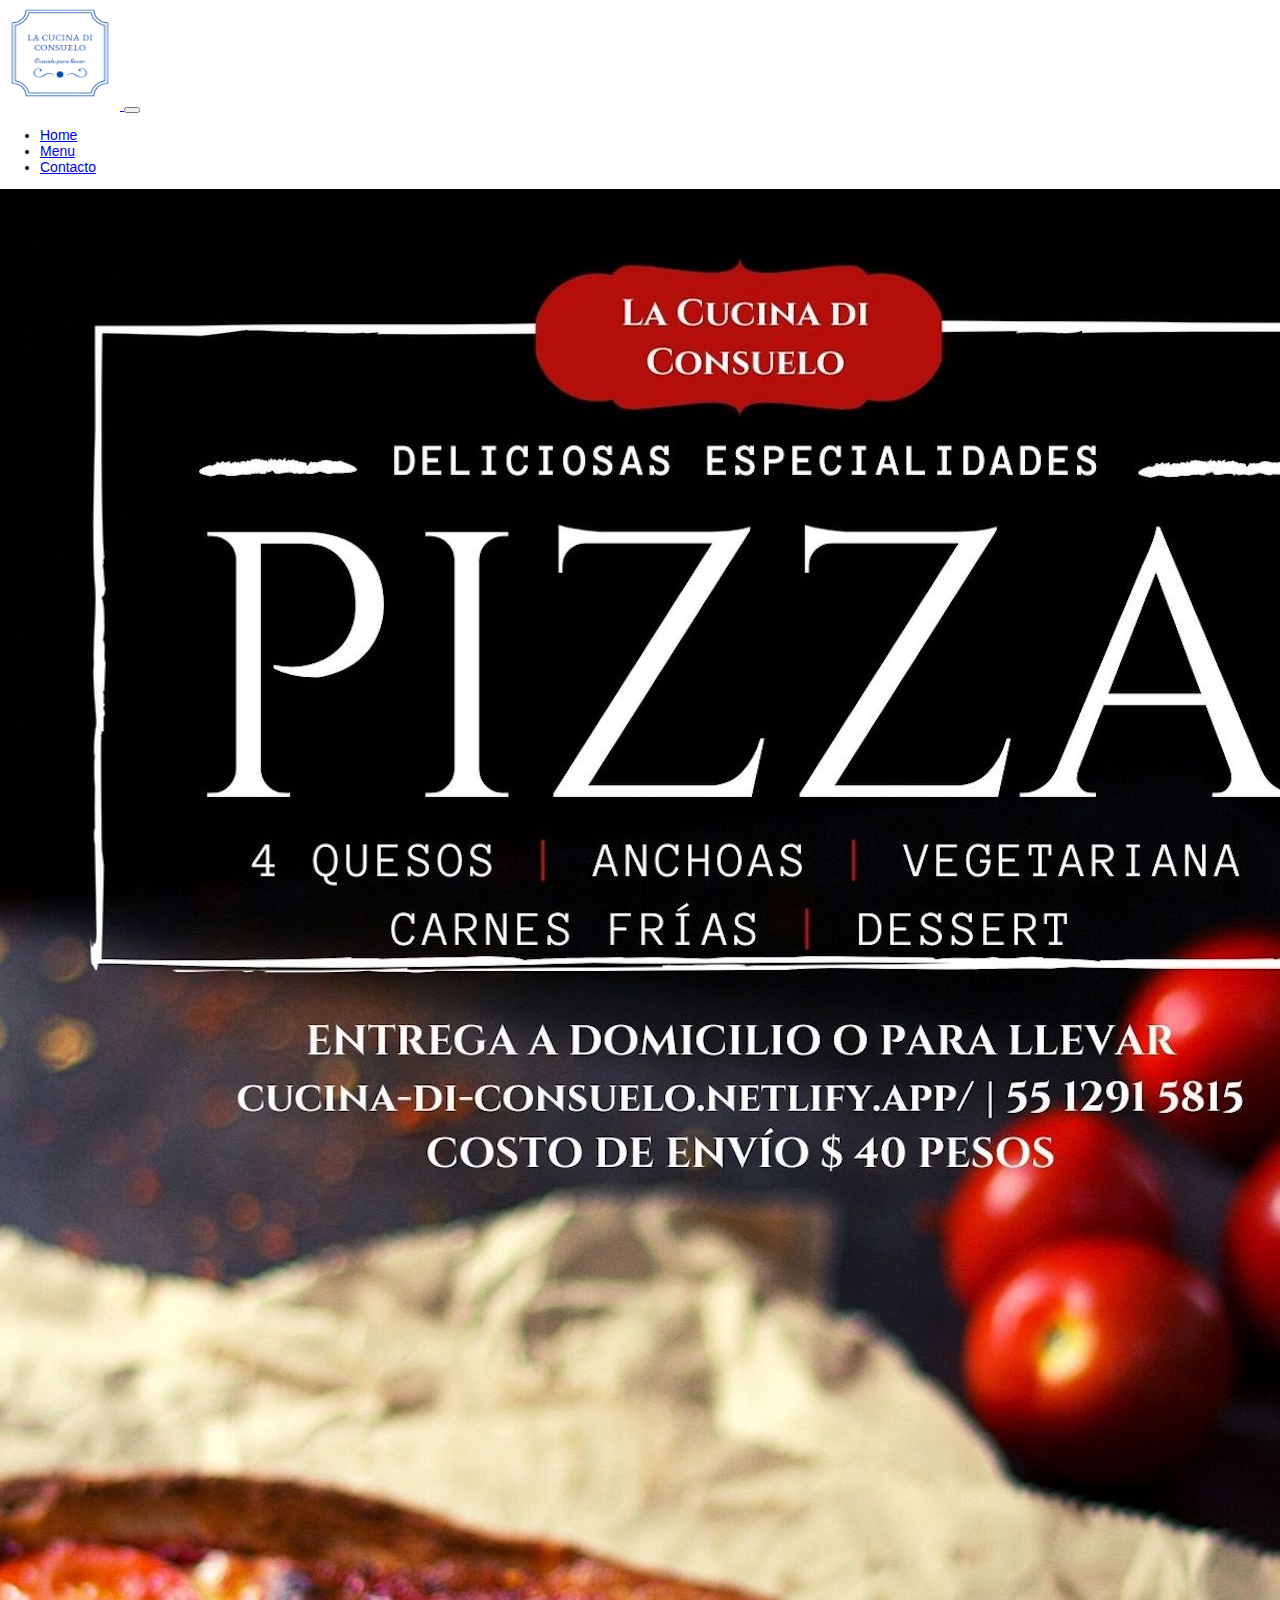
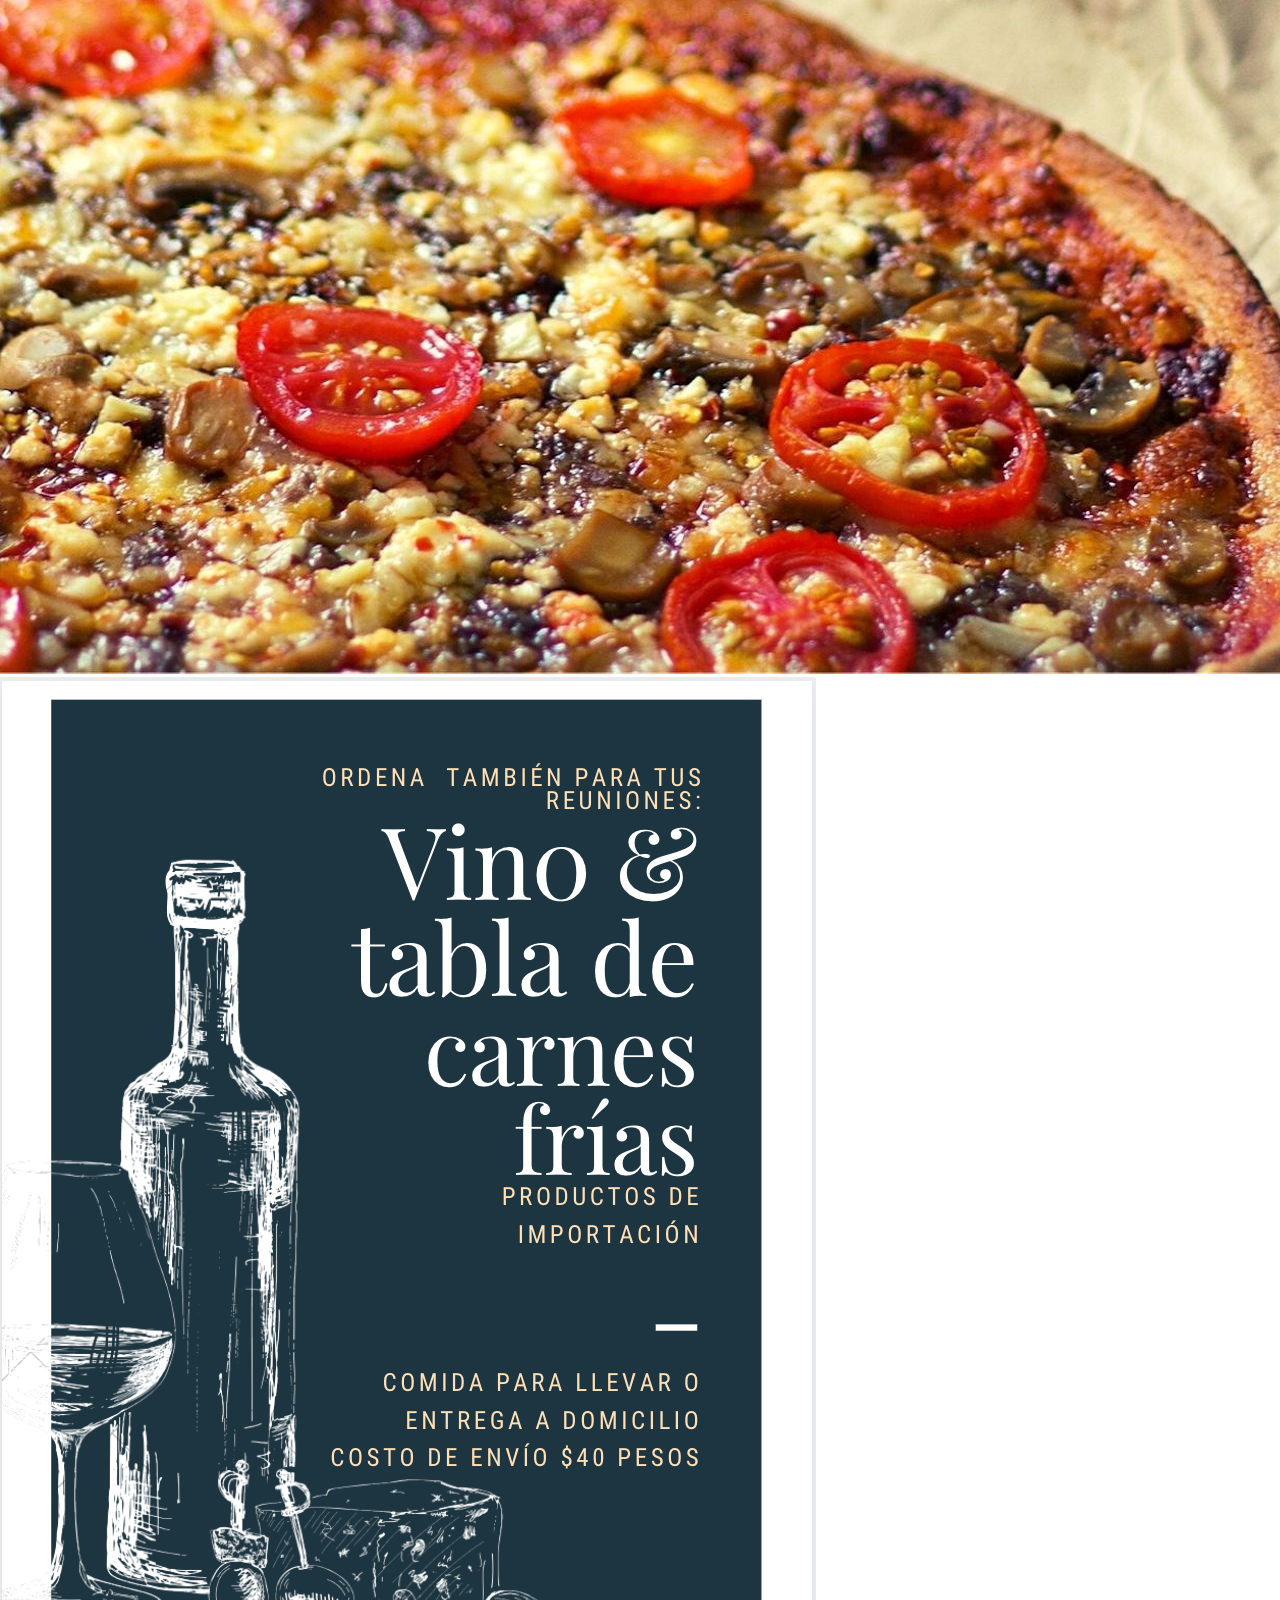
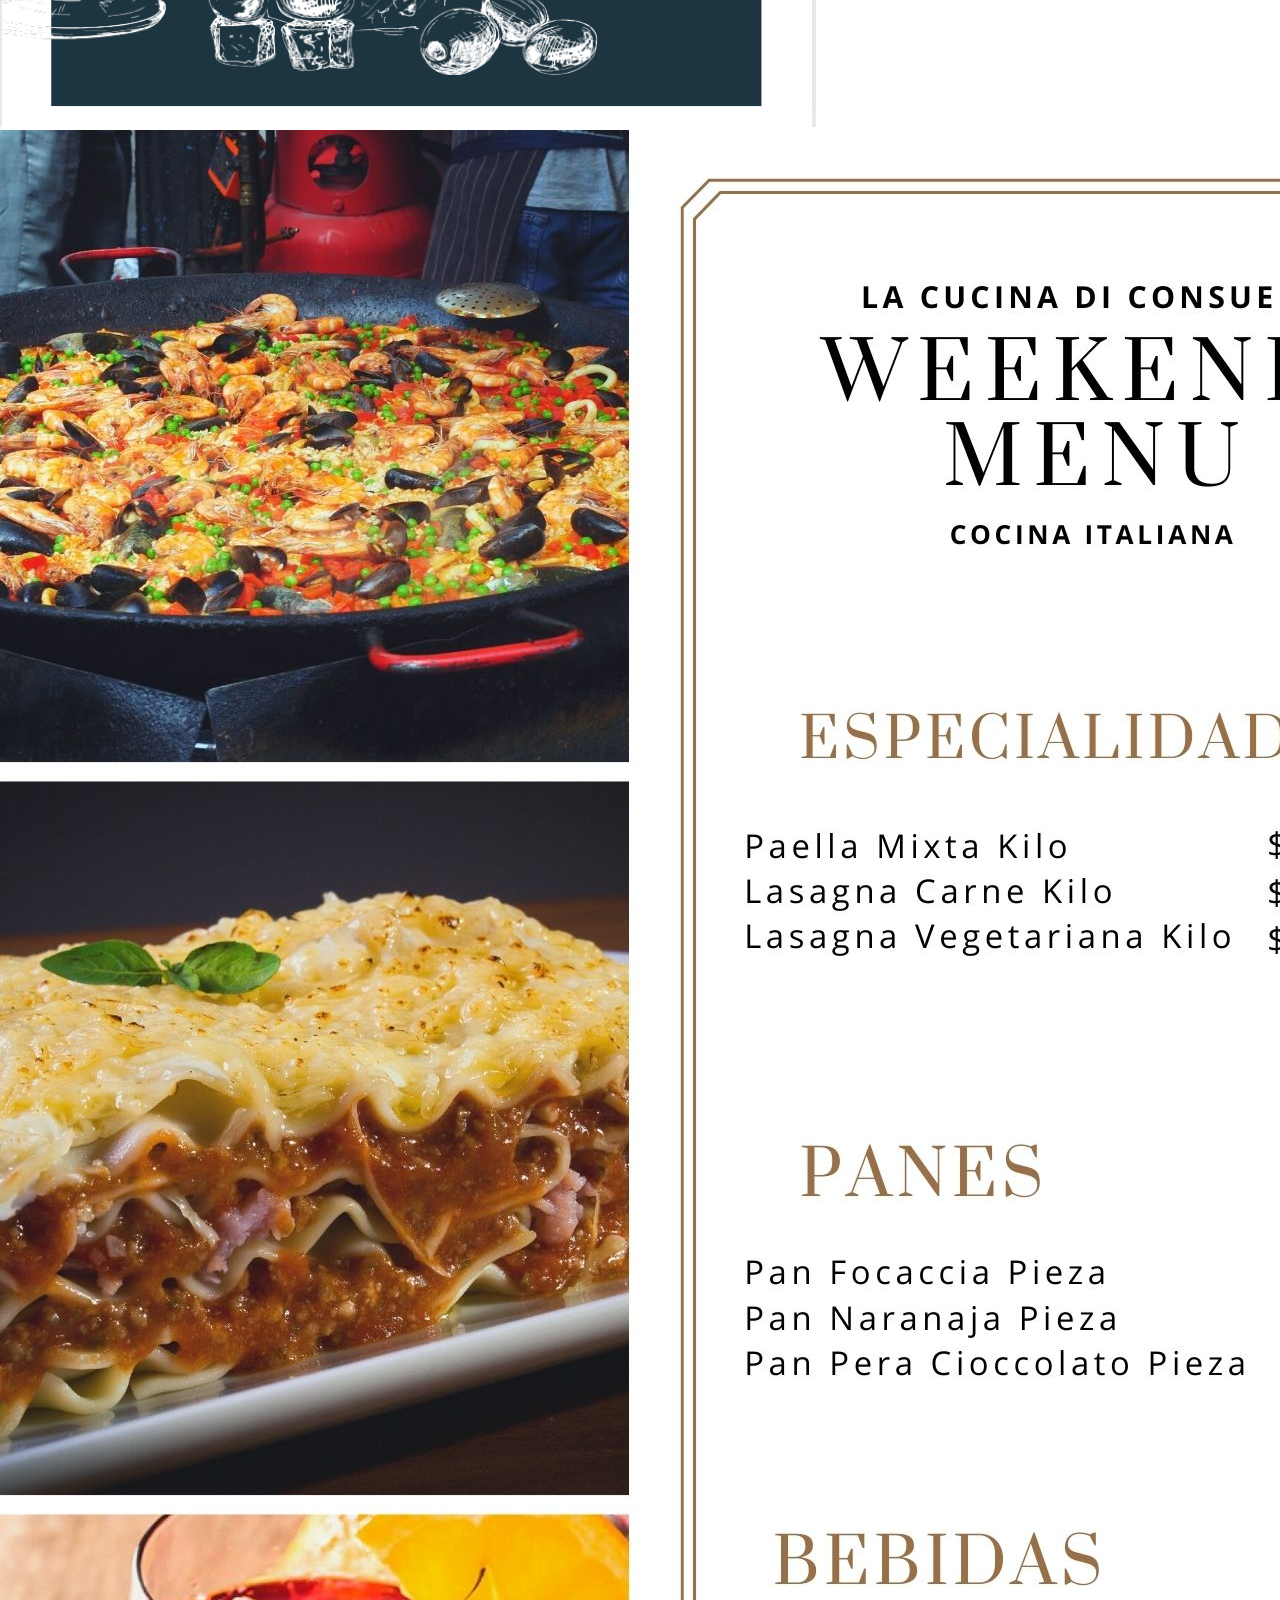
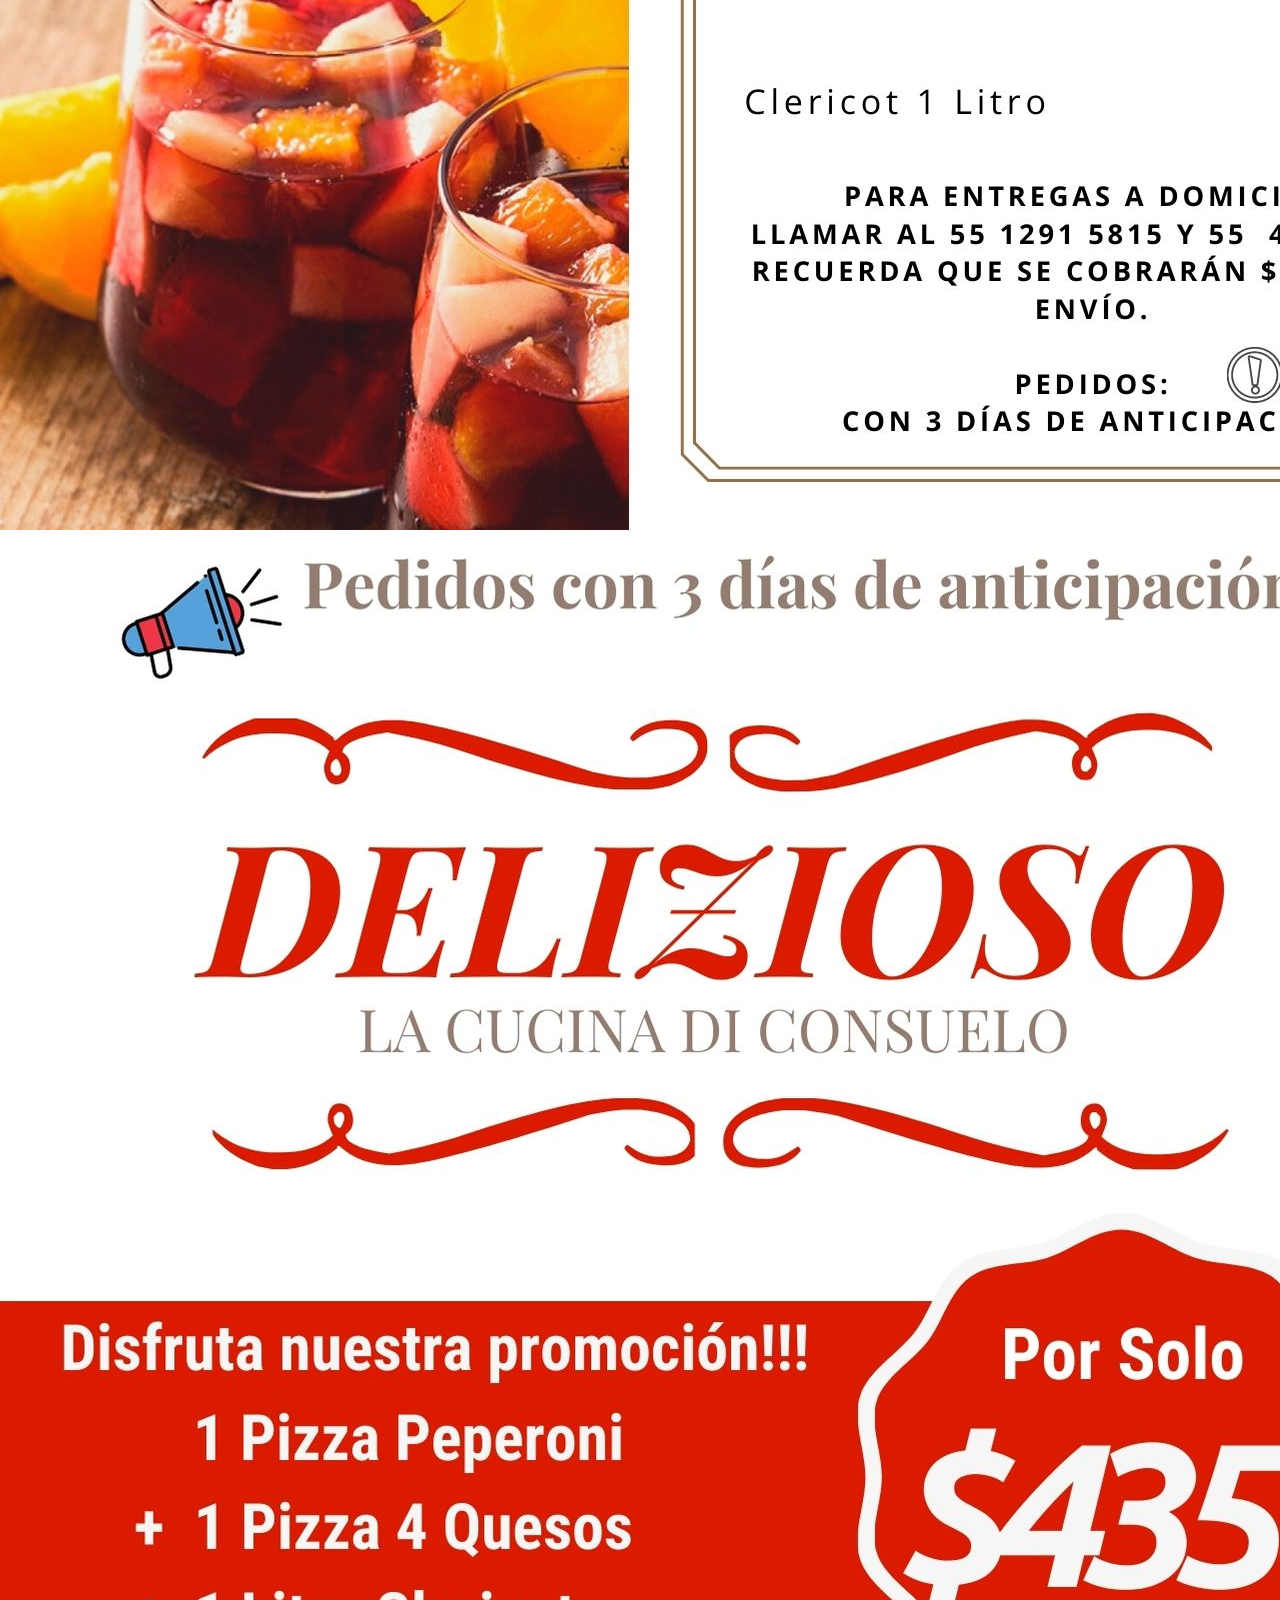
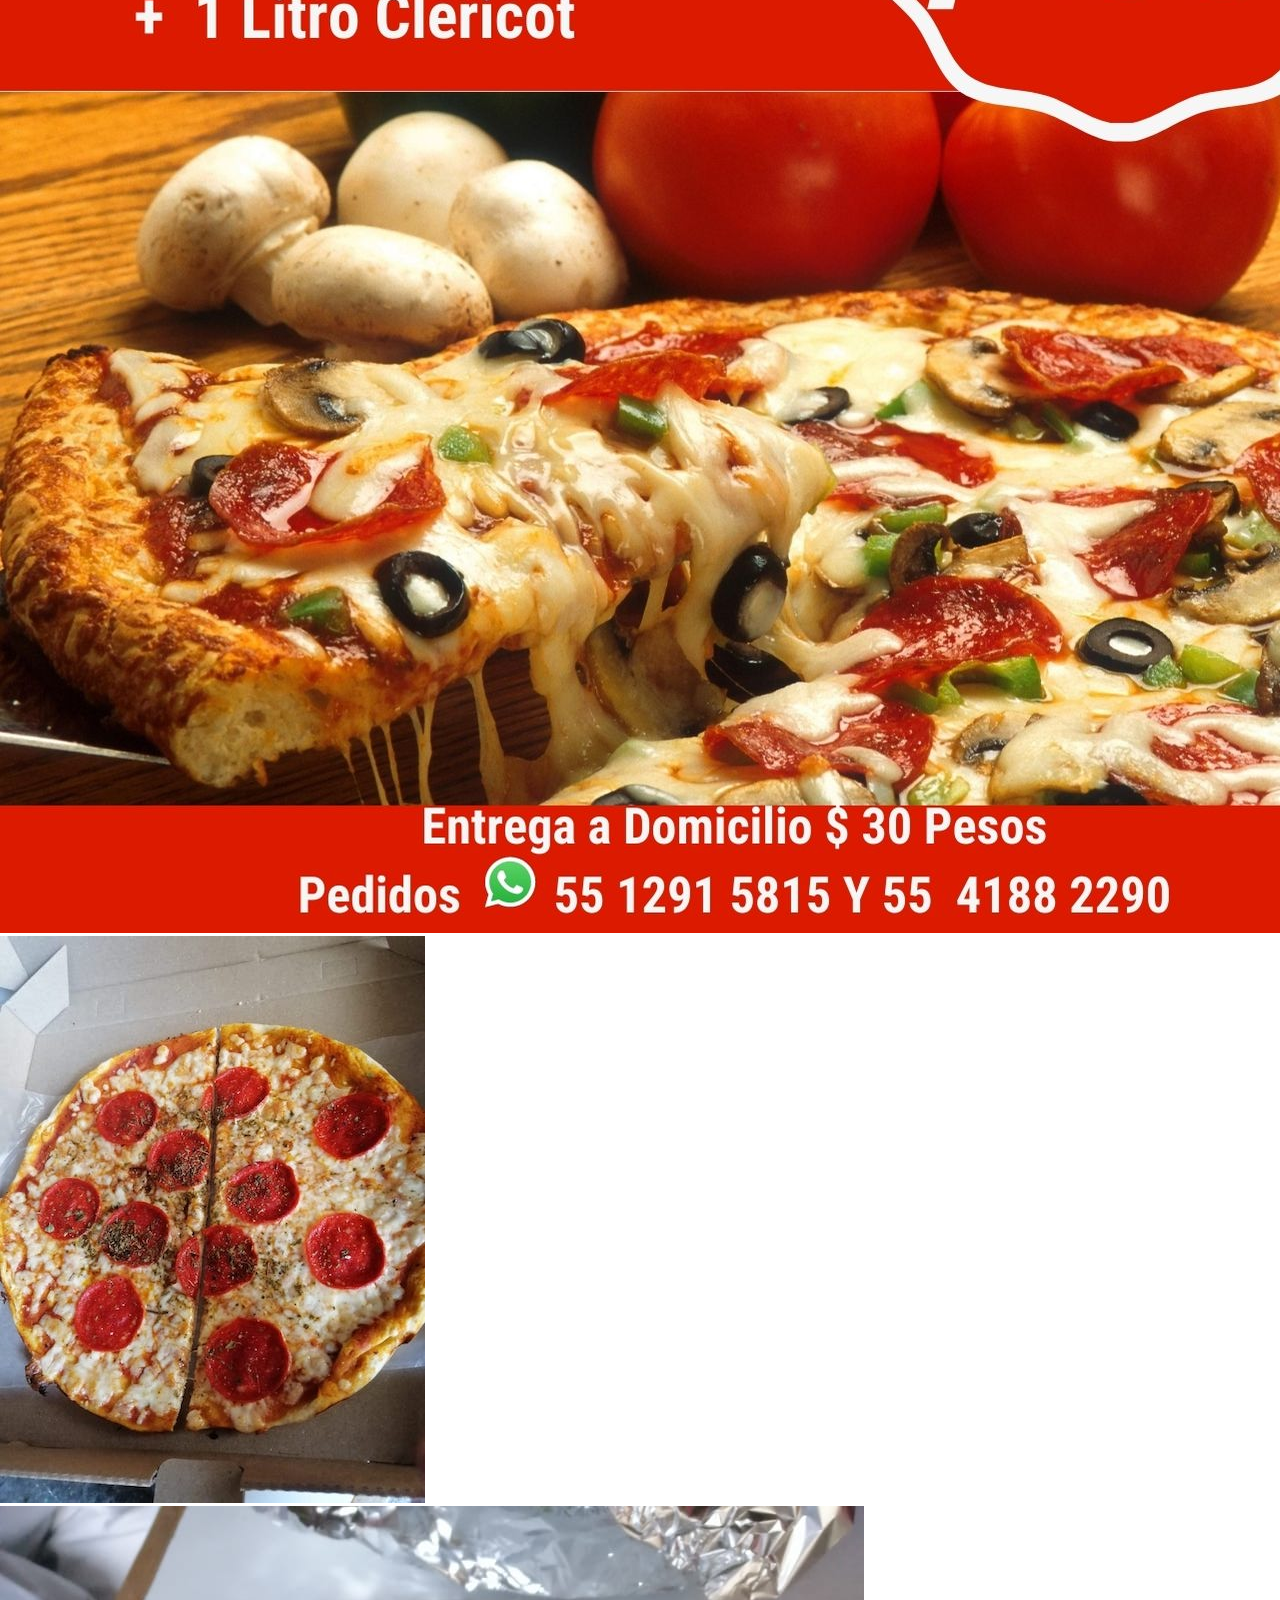
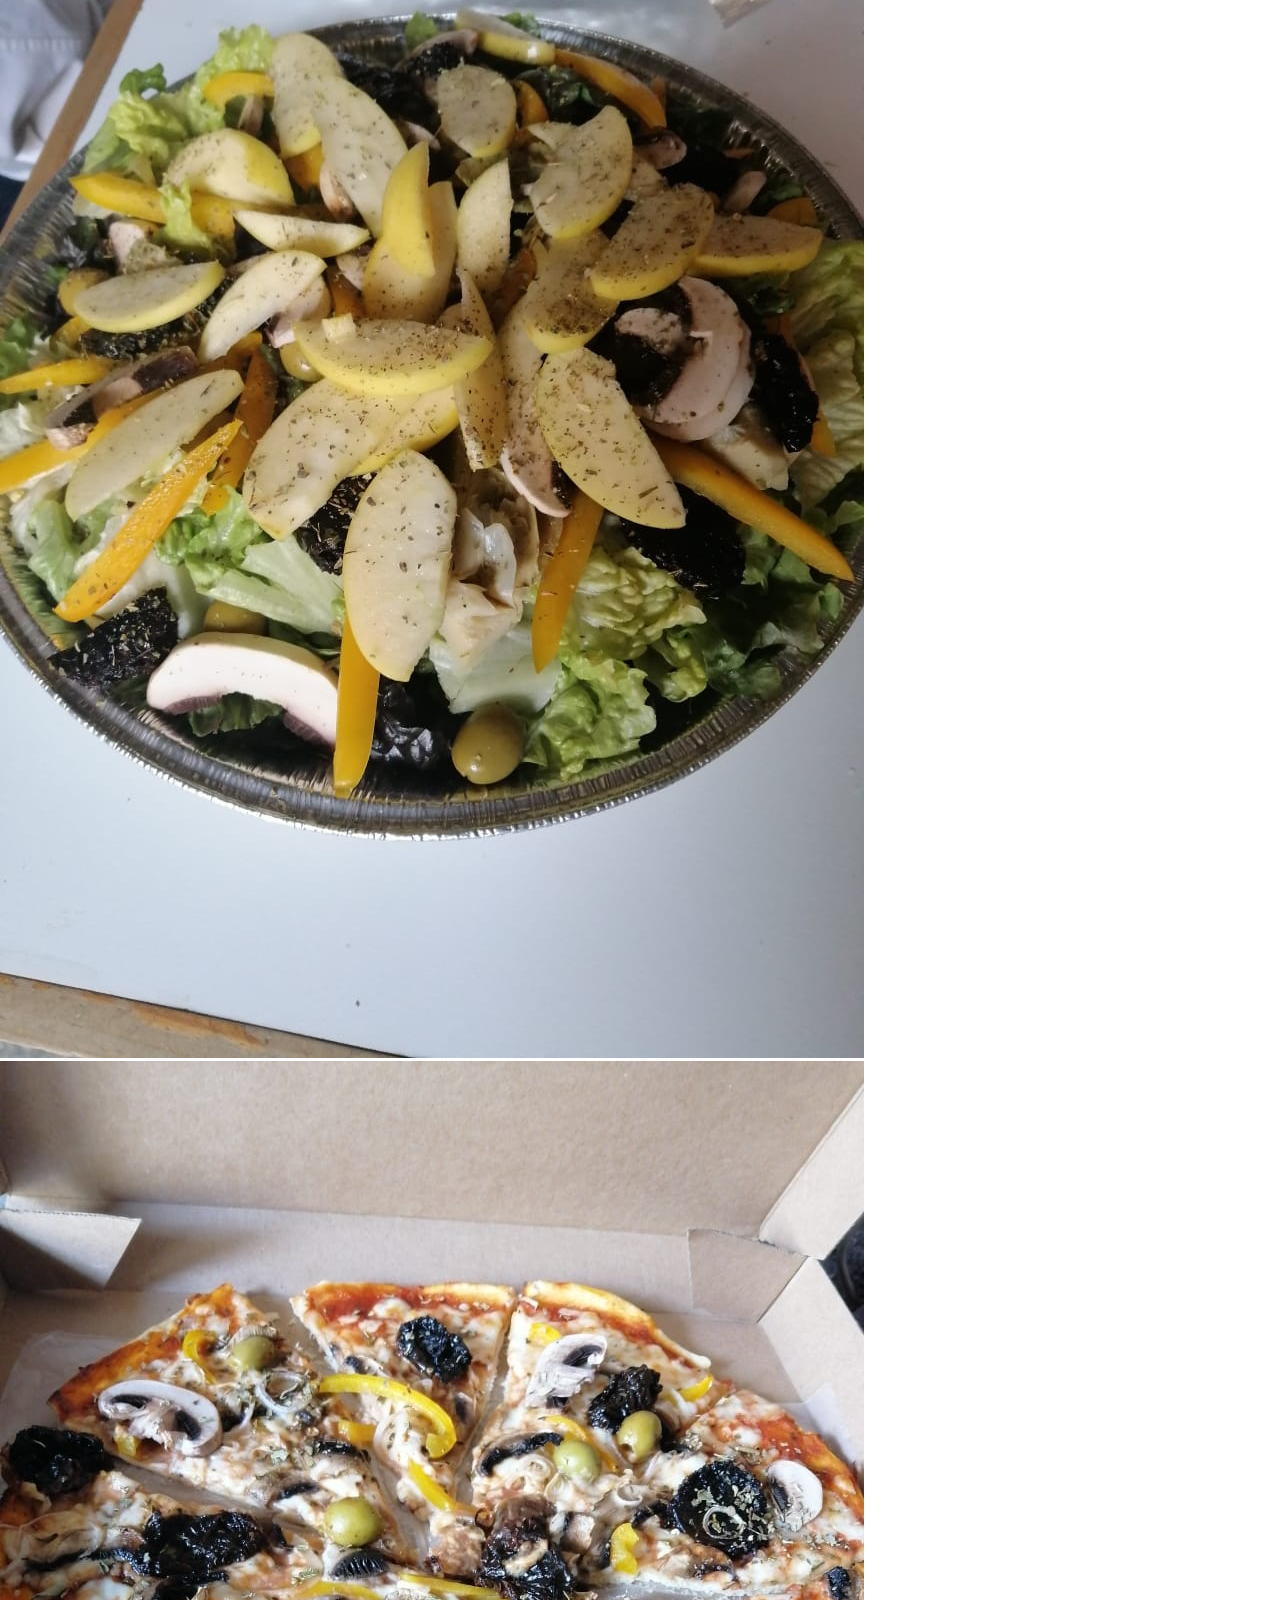
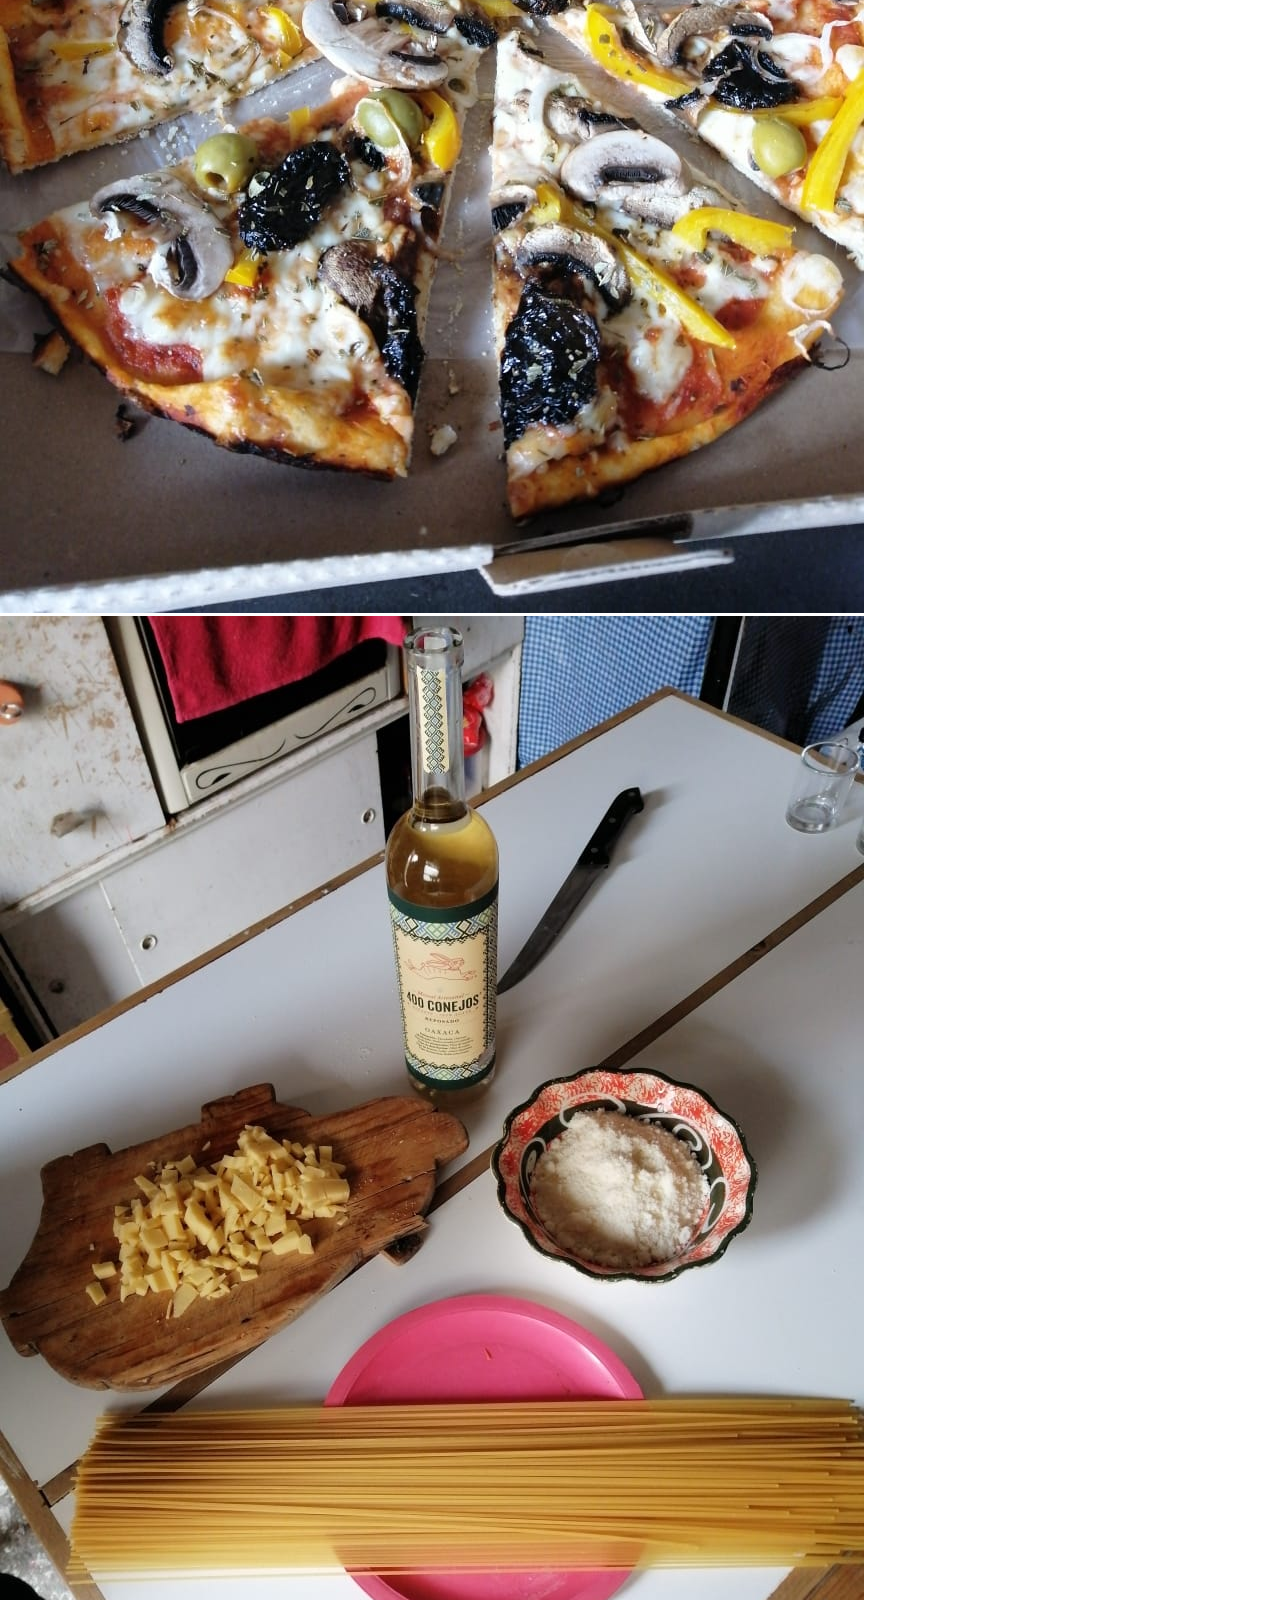
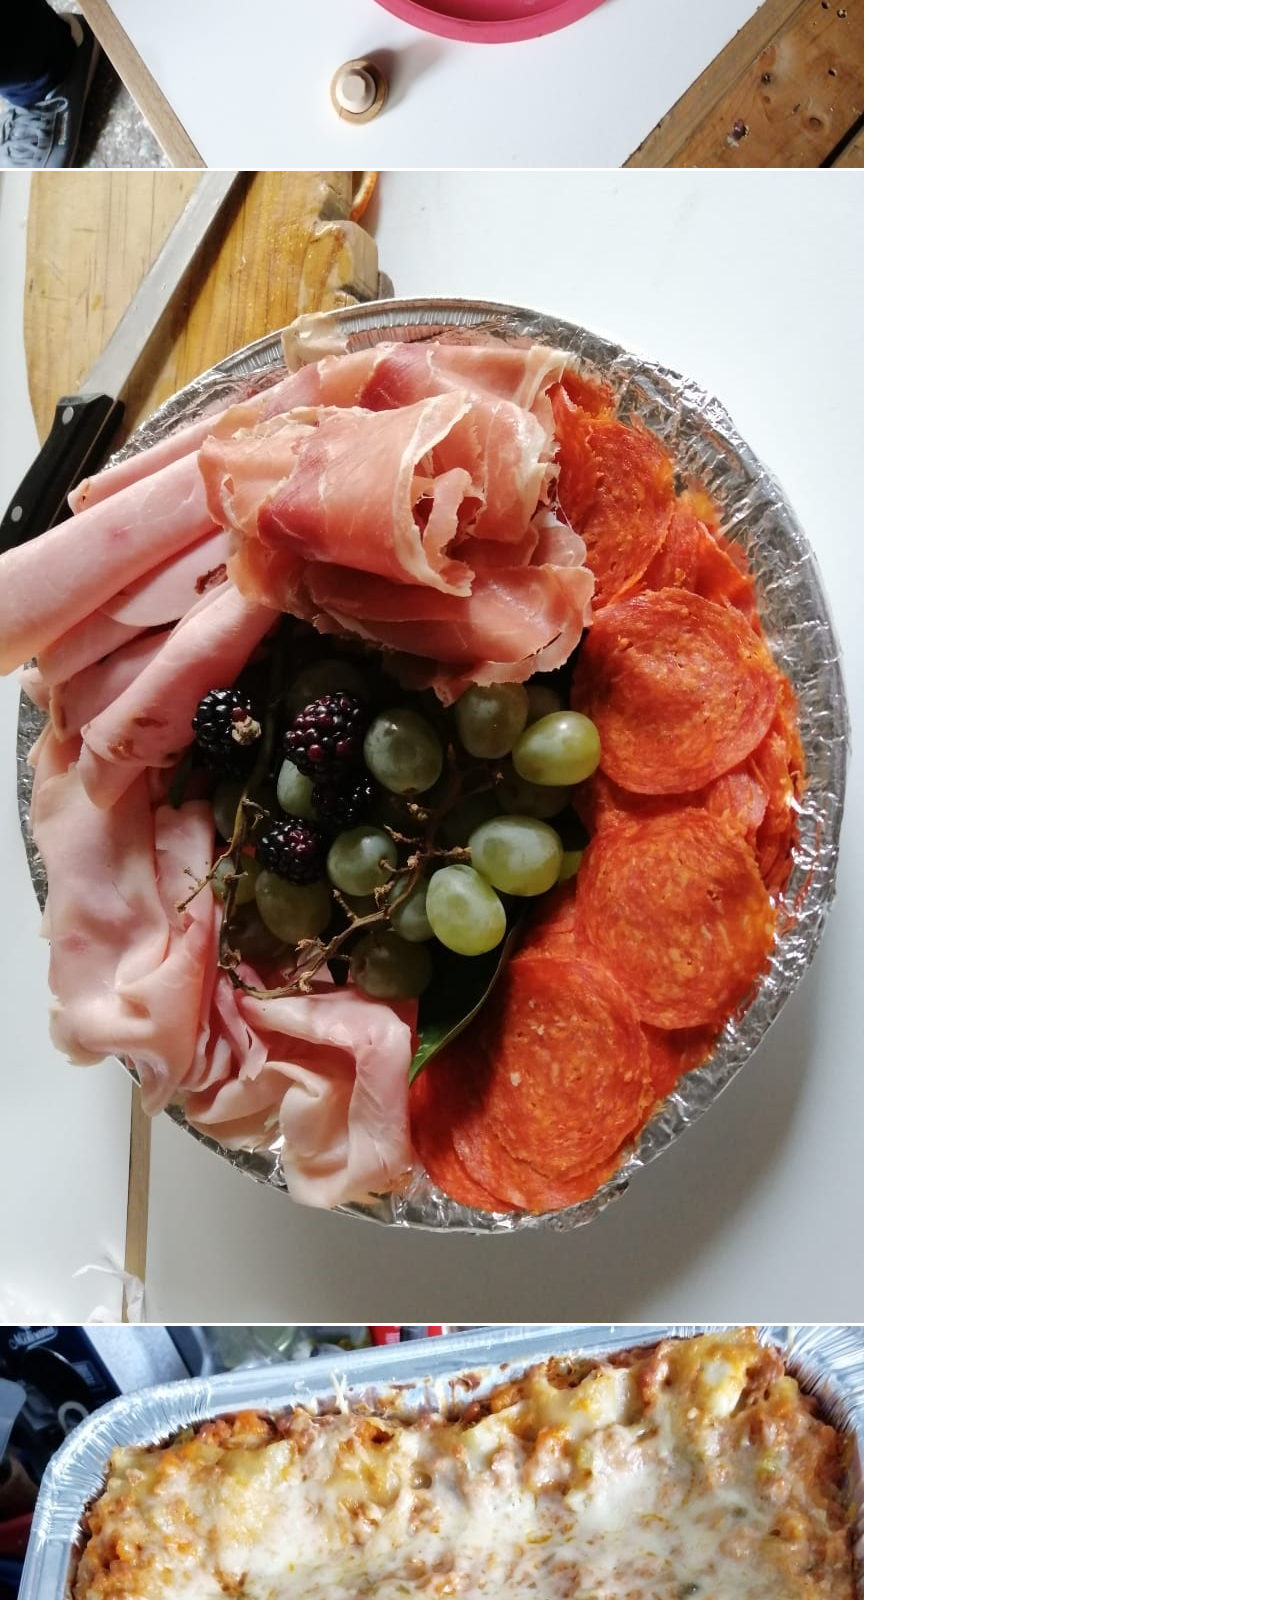
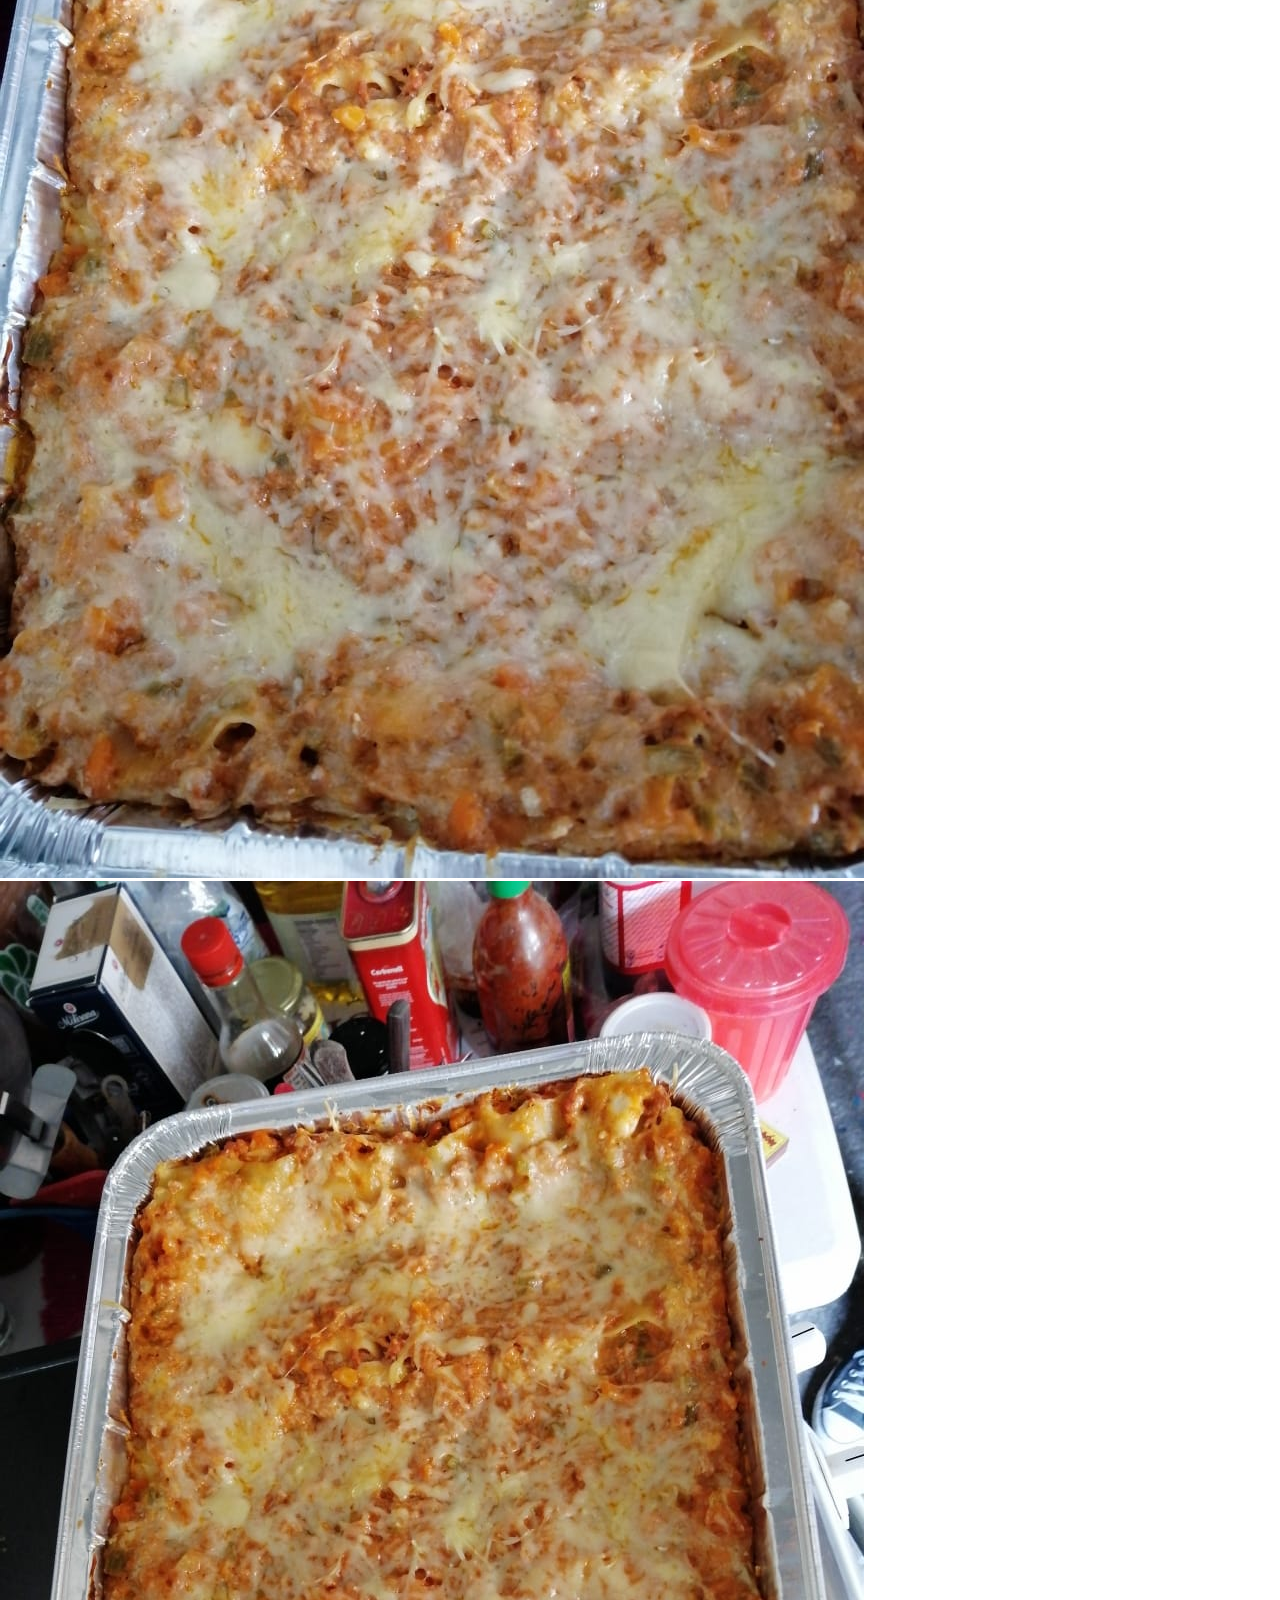
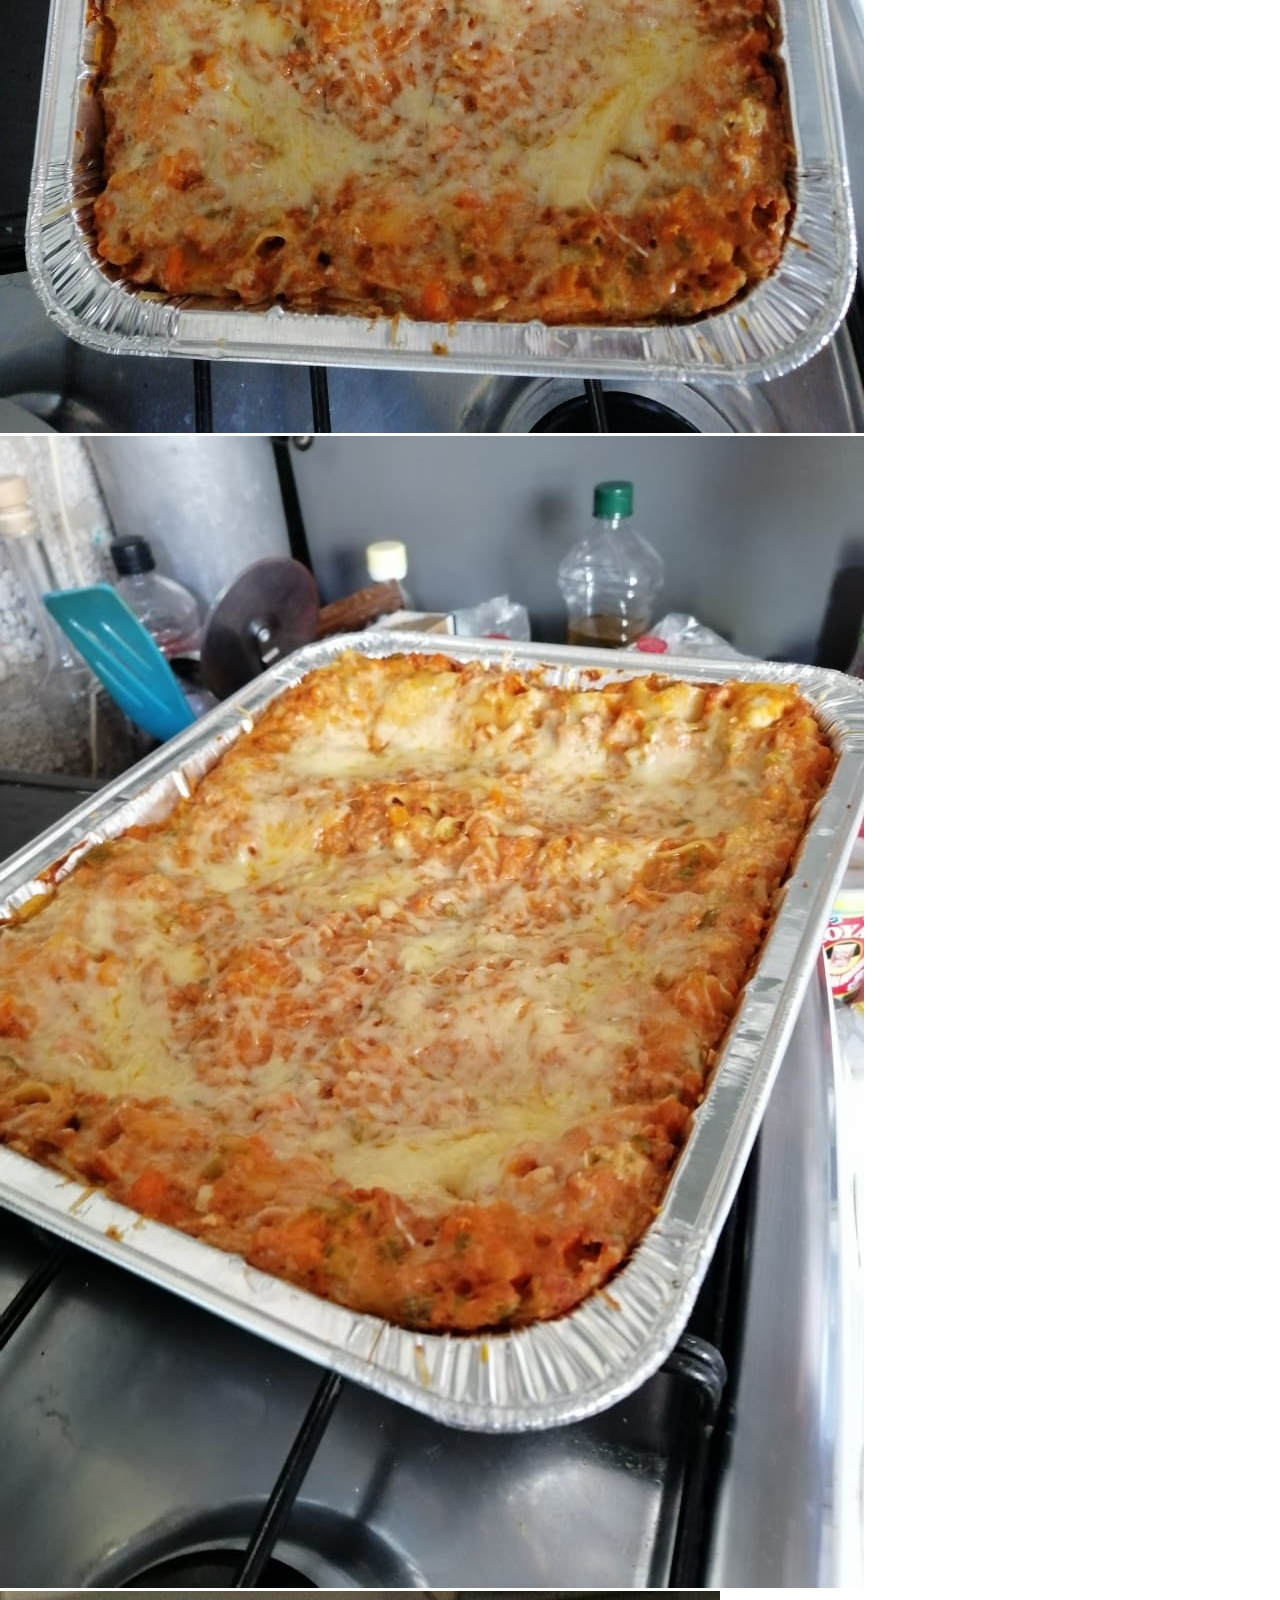
<file: index.html>
<!DOCTYPE html>
<html lang="en">
  <head>
    <meta charset="UTF-8" />
    <meta name="viewport" content="width=device-width, initial-scale=1.0" />
    <title>La Cucina de Consuelo</title>
    <!-- CSS only -->

    <link
      href="https://cdn.jsdelivr.net/npm/bootstrap@5.0.0-beta1/dist/css/bootstrap.min.css"
      rel="stylesheet"
      integrity="sha384-giJF6kkoqNQ00vy+HMDP7azOuL0xtbfIcaT9wjKHr8RbDVddVHyTfAAsrekwKmP1"
      crossorigin="anonymous"
    />
    <link rel="stylesheet" href="./CSS/styles.css" />
  </head>
  <body>
    <div class="loader"></div>
    <nav class="navbar navbar-expand-lg navbar-light bg-light">
      <div class="container">
        <a class="navbar-brand" href="index.html">
          <img src="./IMG/Logo-Cucina.png" alt="" width="120" height="110" />
        </a>
        <button
          class="navbar-toggler"
          type="button"
          data-bs-toggle="collapse"
          data-bs-target="#navbarSupportedContent"
          aria-controls="navbarSupportedContent"
          aria-expanded="false"
          aria-label="Toggle navigation"
        >
          <span class="navbar-toggler-icon"></span>
        </button>
        <div class="collapse navbar-collapse" id="navbarSupportedContent">
          <ul class="navbar-nav">
            <li class="nav-item">
              <a class="nav-link active" aria-current="page" href="index.html"
                >Home</a
              >
            </li>
            <li class="nav-item">
              <a class="nav-link" href="menu.html">Menu</a>
            </li>
            <li class="nav-item">
              <a class="nav-link" href="Contacto.html">Contacto</a>
            </li>
          </ul>
        </div>
      </div>
    </nav>
    <div class="container">
      <div
        id="carouselExampleInterval"
        class="carousel slide"
        data-bs-ride="carousel"
      >
        <div class="carousel-inner mt-2">
          <div class="carousel-item active p-3" data-bs-interval="4000">
            <img
              src="./IMG/Flyer.jpg"
              class="d-block w-100 h-50 rounded"
              alt="..."
            />
          </div>
          <div class="carousel-item rounded" data-bs-interval="4000">
            <img
              src="./IMG/Flyer2.jpg"
              class="d-block w-100 h-50 rounded"
              alt="..."
            />
          </div>
          <div class="carousel-item rounded" data-bs-interval="4000">
            <img
              src="./IMG/Flyer3.jpg"
              class="d-block w-100 h-50 rounded"
              alt="..."
            />
          </div>
          <div class="carousel-item rounded" data-bs-interval="4000">
            <img
              src="./IMG/Flyer4.jpg"
              class="d-block w-100 h-50 rounded"
              alt="..."
            />
          </div>
          <div class="carousel-item p-3" data-bs-interval="4000">
            <img
              src="./IMG/Image1.jpeg"
              class="d-block w-100 h-50 rounded"
              alt="..."
            />
          </div>
          <div class="carousel-item p-3" data-bs-interval="4000">
            <img
              src="./IMG/Image2.jpeg"
              class="d-block w-100 h-50 rounded"
              alt="..."
            />
          </div>
          <div class="carousel-item p-3" data-bs-interval="4000">
            <img
              src="./IMG/Image3.jpeg"
              class="d-block w-100 h-50 rounded"
              alt="..."
            />
          </div>
          <div class="carousel-item p-3" data-bs-interval="4000">
            <img
              src="./IMG/Image4.jpeg"
              class="d-block w-100 h-50 rounded"
              alt="..."
            />
          </div>
          <div class="carousel-item p-3" data-bs-interval="4000">
            <img
              src="./IMG/Image5.jpeg"
              class="d-block w-100 h-50 rounded"
              alt="..."
            />
          </div>
          <div class="carousel-item p-3" data-bs-interval="4000">
            <img
              src="./IMG/Image6.jpeg"
              class="d-block w-100 h-50 rounded"
              alt="..."
            />
          </div>
          <div class="carousel-item p-3" data-bs-interval="4000">
            <img
              src="./IMG/Image7.jpeg"
              class="d-block w-100 h-50 rounded"
              alt="..."
            />
          </div>
          <div class="carousel-item p-3" data-bs-interval="4000">
            <img
              src="./IMG/Image8.jpeg"
              class="d-block w-100 h-50 rounded"
              alt="..."
            />
          </div>
          <div class="carousel-item p-3" data-bs-interval="4000">
            <img
              src="./IMG/Image9.jpeg"
              class="d-block w-100 h-50 rounded"
              alt="..."
            />
          </div>
          <div class="carousel-item p-3" data-bs-interval="4000">
            <img
              src="./IMG/Image10.jpeg"
              class="d-block w-100 h-50 rounded"
              alt="..."
            />
          </div>
          <div class="carousel-item p-3" data-bs-interval="4000">
            <img
              src="./IMG/Image11.jpeg"
              class="d-block w-100 h-50 rounded"
              alt="..."
            />
          </div>
          <div class="carousel-item p-3" data-bs-interval="4000">
            <img
              src="./IMG/Image12.jpeg"
              class="d-block w-100 h-50 rounded"
              alt="..."
            />
          </div>
          <div class="carousel-item p-3" data-bs-interval="4000">
            <img
              src="./IMG/Image13.jpeg"
              class="d-block w-100 h-50 rounded"
              alt="..."
            />
          </div>
          <div class="carousel-item p-3" data-bs-interval="4000">
            <img
              src="./IMG/Image14.jpeg"
              class="d-block w-100 h-50 rounded"
              alt="..."
            />
          </div>
          <div class="carousel-item p-3" data-bs-interval="4000">
            <img
              src="./IMG/Image15.jpeg"
              class="d-block w-100 h-50 rounded"
              alt="..."
            />
          </div>
          <div class="carousel-item p-3" data-bs-interval="4000">
            <img
              src="./IMG/Image16.jpeg"
              class="d-block w-100 h-50 rounded"
              alt="..."
            />
          </div>
          <div class="carousel-item p-3" data-bs-interval="4000">
            <img
              src="./IMG/Image17.jpeg"
              class="d-block w-100 h-50 rounded"
              alt="..."
            />
          </div>
        </div>
        <a
          class="carousel-control-prev"
          href="#carouselExampleInterval"
          role="button"
          data-bs-slide="prev"
        >
          <span class="carousel-control-prev-icon" aria-hidden="true"></span>
          <span class="visually-hidden">Previous</span>
        </a>
        <a
          class="carousel-control-next"
          href="#carouselExampleInterval"
          role="button"
          data-bs-slide="next"
        >
          <span class="carousel-control-next-icon" aria-hidden="true"></span>
          <span class="visually-hidden">Next</span>
        </a>
      </div>
    </div>
  </body>
  <script src="https://ajax.googleapis.com/ajax/libs/jquery/2.2.4/jquery.min.js"></script>
  <!-- JavaScript  -->
  <script type="text/javascript">
    $(window).load(function () {
      $(".loader").fadeOut("slow");
    });
  </script>
  <script src="https://ajax.googleapis.com/ajax/libs/jquery/3.4.1/jquery.min.js"></script>
  <script
    src="https://cdn.jsdelivr.net/npm/bootstrap@5.0.0-beta1/dist/js/bootstrap.bundle.min.js"
    integrity="sha384-ygbV9kiqUc6oa4msXn9868pTtWMgiQaeYH7/t7LECLbyPA2x65Kgf80OJFdroafW"
    crossorigin="anonymous"
  ></script>
</html>
</file>
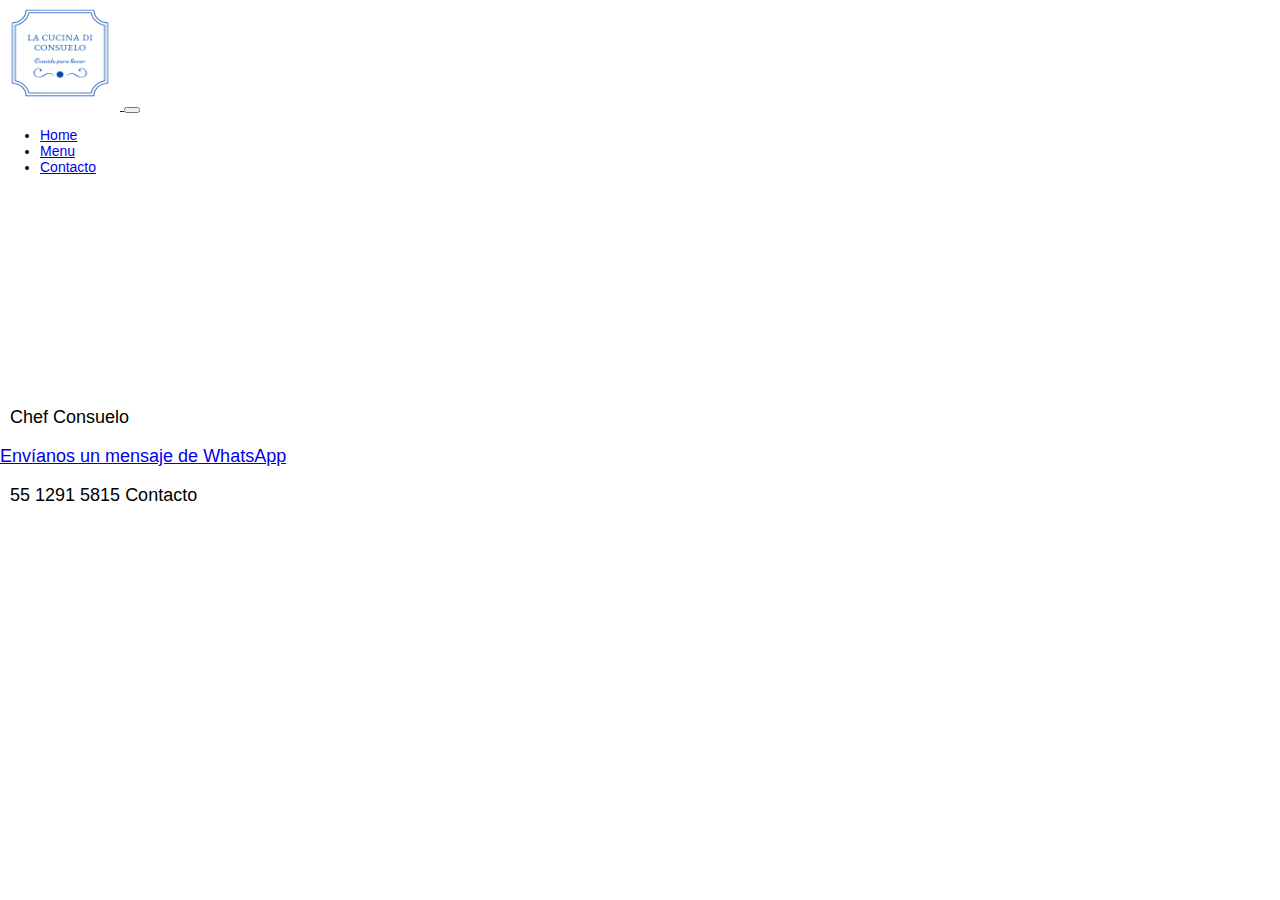
<file: Contacto.html>
<!DOCTYPE html>
<html lang="en">
  <head>
    <meta charset="UTF-8" />
    <meta name="viewport" content="width=device-width, initial-scale=1.0" />
    <title>La Cucina de Consuelo</title>
    <!-- CSS only -->
    <link
      href="https://cdn.jsdelivr.net/npm/bootstrap@5.0.0-beta1/dist/css/bootstrap.min.css"
      rel="stylesheet"
      integrity="sha384-giJF6kkoqNQ00vy+HMDP7azOuL0xtbfIcaT9wjKHr8RbDVddVHyTfAAsrekwKmP1"
      crossorigin="anonymous"
    />
    <link
      rel="stylesheet"
      href="https://use.fontawesome.com/releases/v5.15.1/css/all.css"
      integrity="sha384-vp86vTRFVJgpjF9jiIGPEEqYqlDwgyBgEF109VFjmqGmIY/Y4HV4d3Gp2irVfcrp"
      crossorigin="anonymous"
    />
    <link rel="stylesheet" href="./CSS/styles.css" />
  </head>
  <body>
    <nav class="navbar navbar-expand-lg navbar-light bg-light">
      <div class="container-fluid">
        <a href="index.html">
          <img src="./IMG/Logo-Cucina.png" alt="" width="120" height="110" />
        </a>
        <button
          class="navbar-toggler"
          type="button"
          data-bs-toggle="collapse"
          data-bs-target="#navbarNav"
          aria-controls="navbarNav"
          aria-expanded="false"
          aria-label="Toggle navigation"
        >
          <span class="navbar-toggler-icon"></span>
        </button>
        <div class="collapse navbar-collapse" id="navbarNav">
          <ul class="navbar-nav">
            <li class="nav-item">
              <a class="nav-link active" aria-current="page" href="index.html"
                >Home</a
              >
            </li>
            <li class="nav-item">
              <a class="nav-link" href="menu.html">Menu</a>
            </li>
            <li class="nav-item">
              <a class="nav-link" href="Contacto.html">Contacto</a>
            </li>
          </ul>
        </div>
      </div>
    </nav>
    <div class="container">
      <div class="contact text-center mt-5">
        <p>Chef Consuelo</p>
        <i class="fab fa-whatsapp green font-size-large"></i>
        <a
          class="font-size-large"
          href="https://api.whatsapp.com/send?phone=+525512915815"
          >Envíanos un mensaje de WhatsApp</a
        >
        <p id="#contact">55 1291 5815 <span>Contacto</span></p>
      </div>
    </div>

    <!-- JavaScript Bundle with Popper -->
    <script
      src="https://cdn.jsdelivr.net/npm/bootstrap@5.0.0-beta1/dist/js/bootstrap.bundle.min.js"
      integrity="sha384-ygbV9kiqUc6oa4msXn9868pTtWMgiQaeYH7/t7LECLbyPA2x65Kgf80OJFdroafW"
      crossorigin="anonymous"
    ></script>
  </body>
</html>
</file>
<file: CSS/styles.css>
body {
  background: #fff;
  font-family: Helvetica Neue, Helvetica, Arial, sans-serif;
  font-size: 14px;
  color: #000;
  margin: 0;
  padding: 0;
}

.swiper-container {
  width: 100%;
  padding-top: 50px;
  padding-bottom: 50px;
  box-sizing: border-box;
}

.swiper-slide {
  background-position: center;
  background-size: cover;
  width: 300px;
  height: 300px;
}
iframe {
  display: flex;
  justify-content: center;
  align-items: center;
  width: 100%;
  height: 100vh;
}
.image1 {
  background-image: url("../IMG/Image1.jpeg");
  background-position: center;
  background-size: cover;
}
.image2 {
  background-image: url("../IMG/Image2.jpeg");
  background-position: center;
  background-size: cover;
}
.image3 {
  background-image: url("../IMG/Image3.jpeg");
  background-position: center;
  background-size: cover;
}
.image4 {
  background-image: url("../IMG/Image4.jpeg");
  background-position: center;
  background-size: cover;
}
.image5 {
  background-image: url("../IMG/Image5.jpeg");
  background-position: center;
  background-size: cover;
}
.image6 {
  background-image: url("../IMG/Image6.jpeg");
  background-position: center;
  background-size: cover;
}
.image7 {
  background-image: url("../IMG/Image7.jpeg");
  background-position: center;
  background-size: cover;
}
.image8 {
  background-image: url("../IMG/Image8.jpeg");
  background-position: center;
  background-size: cover;
}
.image9 {
  background-image: url("../IMG/Image9.jpeg");
  background-position: center;
  background-size: cover;
}
.image10 {
  background-image: url("../IMG/Image10.jpeg");
  background-position: center;
  background-size: cover;
}
.image11 {
  background-image: url("../IMG/Image11.jpeg");
  background-position: center;
  background-size: cover;
}
.image12 {
  background-image: url("../IMG/Image12.jpeg");
  background-position: center;
  background-size: cover;
}
.logo {
  width: 100px;
  height: 100px;
}
.nav-menu ul {
  display: flex;
  justify-content: space-evenly;
  align-items: center;
  background-color: rgb(194, 194, 237);
}

.contact {
  width: 100%;
  /*height: 500px;*/
  /*display: flex;*/
  padding-top: 200px;
  /*justify-content: center;*/
}
p {
  padding: 0 10px;
  font-size: large;
}
.green {
  color: green;
}
.font-size-large {
  font-size: large;
}
.text-align-center {
  text-align: center;
}
.loader {
  position: fixed;
  left: 0px;
  top: 0px;
  width: 100%;
  height: 100%;
  z-index: 9999;
  background: url("../IMG/Spinner.gif") 50% 50% no-repeat rgb(0, 0, 0);
  opacity: 0.8;
}
</file>
